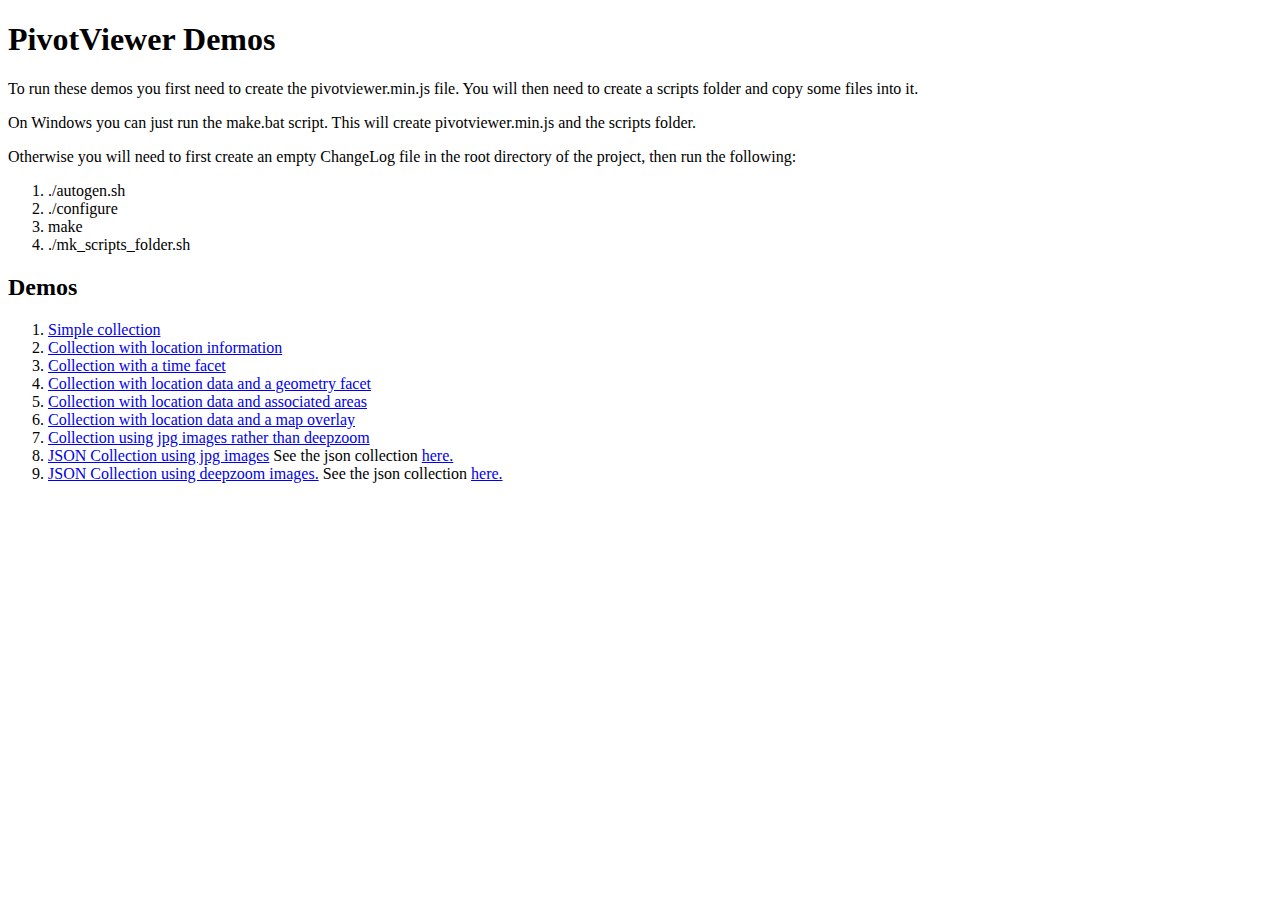
<file: static/index_test.html>
﻿<!DOCTYPE html>
<html lang=en>
<head>
    <meta charset=utf-8>
    <title>HTML 5 PivotViewer Demos</title>
    <meta name="viewport" content="width=device-width, initial-scale=1.0, maximum-scale=1.0, user-scalable=no" />
</head>
<body>
    <h1>PivotViewer Demos</h1>
    <p>To run these demos you first need to create the pivotviewer.min.js file. You will then need to create a scripts folder and copy some files into it.</p>
    <p>On Windows you can just run the make.bat script.  This will create pivotviewer.min.js and the scripts folder.</p>
    <p>Otherwise you will need to first create an empty ChangeLog file in the root directory of the project, then run the following:
      <ol><li>./autogen.sh</li>
      <li>./configure</li>
      <li>make</li>
      <li>./mk_scripts_folder.sh</li></ol>
    </p>
    <h2>Demos</h2>
    <ol>
        <li><a href="simple.html">Simple collection</a></li>
        <li><a href="location.html">Collection with location information</a></li>
        <li><a href="time.html">Collection with a time facet</a></li>
        <li><a href="geometry.html">Collection with location data and a geometry facet</a></li>
        <li><a href="area.html">Collection with location data and associated areas</a></li>
        <li><a href="overlay.html">Collection with location data and a map overlay</a></li>
        <li><a href="simpleimages.html">Collection using jpg images rather than deepzoom</a></li>
        <li><a href="json_simpleimage.html">JSON Collection using jpg images</a> See the json collection <a href="samples/data/simple_ski.json">here.</a></li>
        <li><a href="json_deepzoom.html">JSON Collection using deepzoom images.</a> See the json collection <a href="samples/data/nigeria_state.json">here.</a></li>
    </ol>
</body>
</html>
</file>
